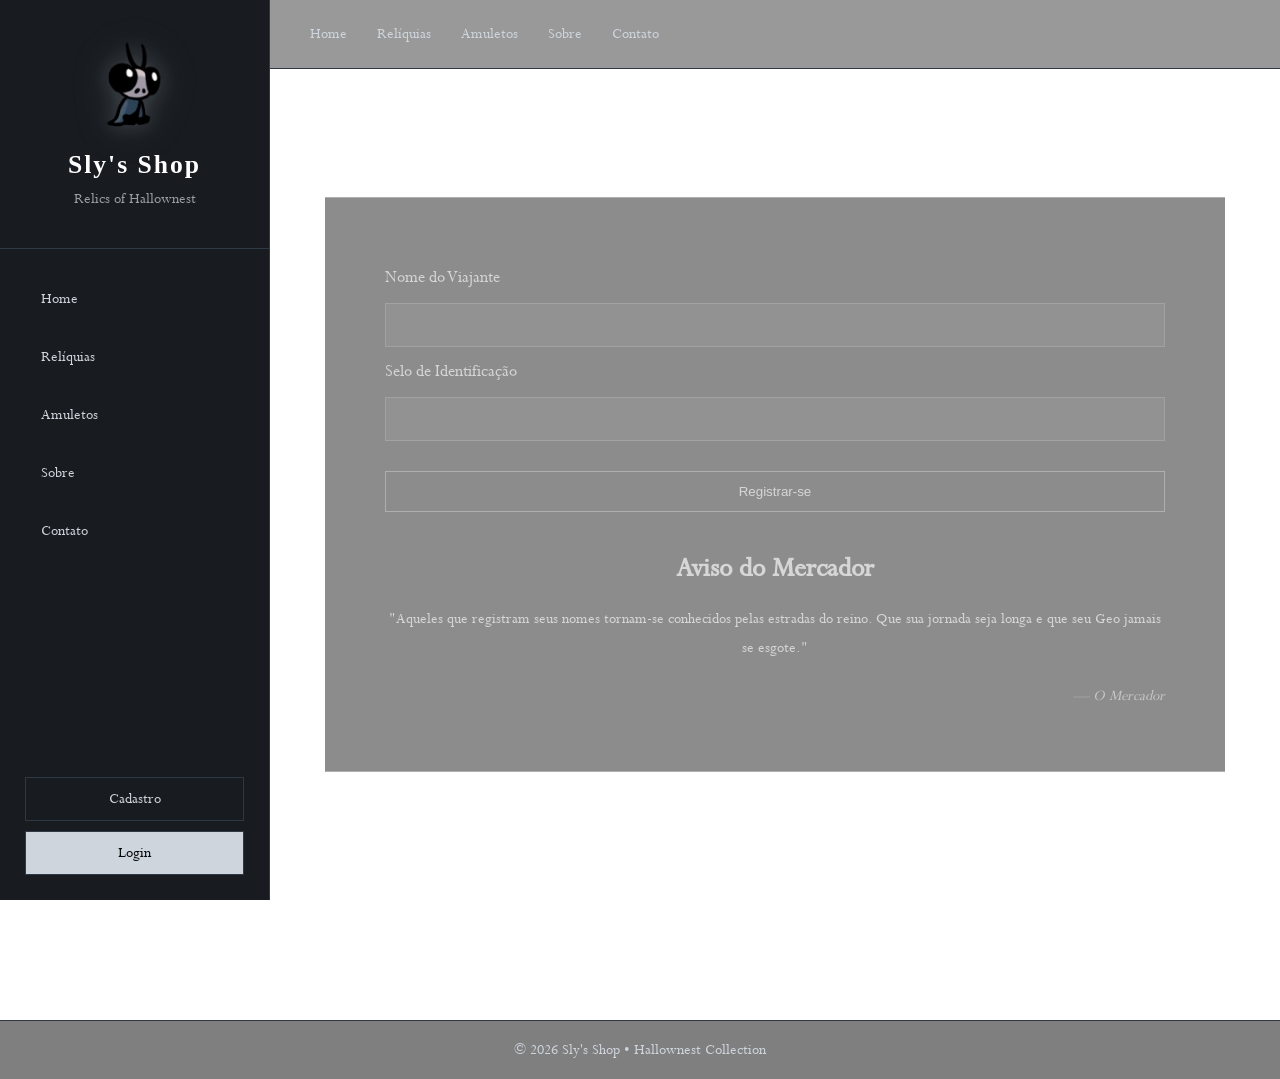
<file: Cadastro.html>
<!DOCTYPE html>
<html lang="pt-BR">
<head>
   <meta charset="UTF-8">
   <meta name="viewport" content="width=device-width, initial-scale=1.0">

   <title>Knight's Archives</title>

   <link rel="stylesheet" href="CSS/style.css">
 
</head>
<body>

   <div class="fog"></div>

   <aside>

      <div class="logo">
         <img src="CSS/img/logo.png" alt="Knight's Archives Logo" class="logo-icon">

         <h1>Sly's Shop</h1>

         <p>Relics of Hallownest</p>
      </div>

      <nav>
         
         <a href="index.html">Home</a>
         <a href="reliquias.html">Relíquias</a>
         <a href="Amuletos.html">Amuletos</a>
         <a href="sobre.html">Sobre</a>
         <a href="Contato.html">Contato</a>
      </nav>

      <div class="account-buttons">
         <a href="Cadastro.html" onmouseover="ornament()" class="btn">Cadastro</a>
         <a href="#" onmouseover="ornament()" class="btn-login">Login</a>
      </div>

   </aside>

   <div class="content">

      <header>

         <nav>
            <a href="index.html">Home</a>
            <a href="reliquias.html">Relíquias</a>
            <a href="Amuletos.html">Amuletos</a>
            <a href="sobre.html">Sobre</a>
            <a href="Contato.html">Contato</a>
         </nav>

      </header>
      <main class="register-page">

    <div class="lore-box">
      <form class="register-form" id="registerForm">

         <label for="nome">Nome do Viajante</label>
         <input type="text" id="nome">

         <label for="senha">Selo de Identificação</label>
         <input type="password" id="senha">

         <button type="submit">Registrar-se</button>

      </form>
      <p id="mensagem"></p>



            <h2>Aviso do Mercador</h2>

            <p>
                "Aqueles que registram seus nomes tornam-se conhecidos pelas
                estradas do reino. Que sua jornada seja longa e que seu Geo
                jamais se esgote."
            </p>

            <p class="signature">— O Mercador</p>

        </div>

    </div>

</main>

</main>
      
    
      <footer>
         © 2026 Sly's Shop • Hallownest Collection
      </footer>
  <script src="JS/script.js"></script>
   </body>
</file>
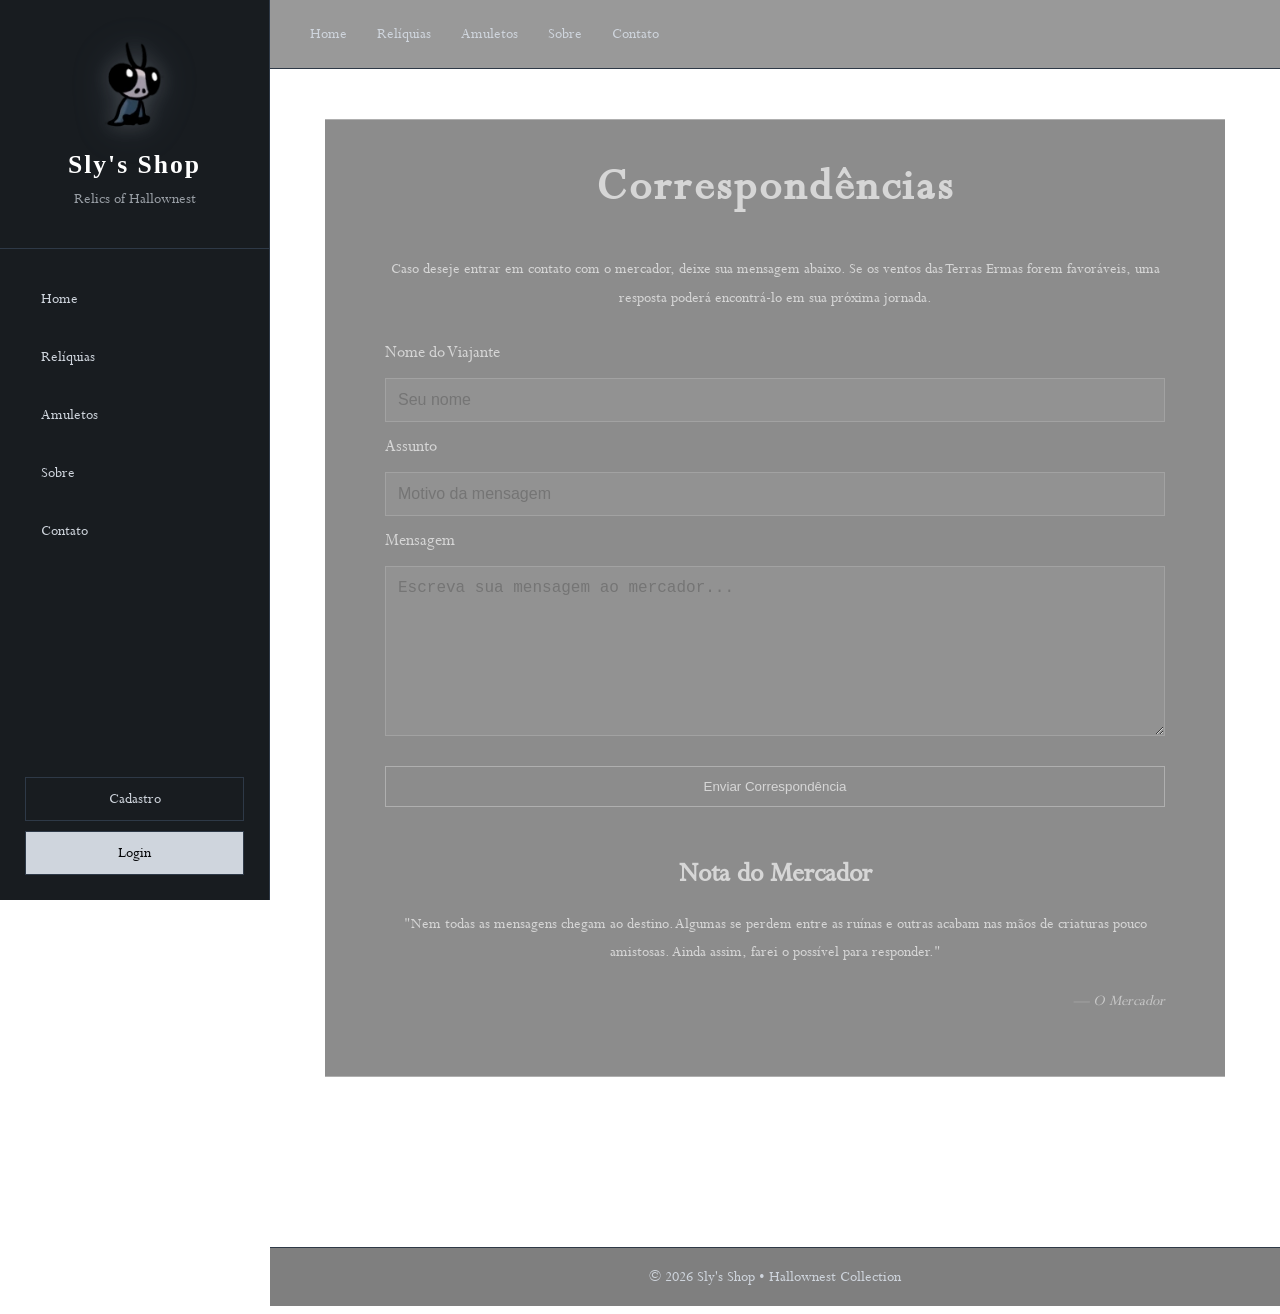
<file: Contato.html>
<!DOCTYPE html>
<html lang="pt-BR">
<head>
   <meta charset="UTF-8">
   <meta name="viewport" content="width=device-width, initial-scale=1.0">

   <title>Knight's Archives</title>

   <link rel="stylesheet" href="CSS/style.css">
   <script src="JS/script.js"></script>
</head>
<body>

   <div class="fog"></div>

   <aside>

      <div class="logo">
         <img src="CSS/img/logo.png" alt="Knight's Archives Logo" class="logo-icon">

         <h1>Sly's Shop</h1>

         <p>Relics of Hallownest</p>
      </div>

      <nav>
         
         <a href="index.html">Home</a>
         <a href="reliquias.html">Relíquias</a>
         <a href="Amuletos.html">Amuletos</a>
         <a href="sobre.html">Sobre</a>
         <a href="Contato.html">Contato</a>
      </nav>

      <div class="account-buttons">
         <a href="Cadastro.html" onmouseover="ornament()" class="btn">Cadastro</a>
         <a href="#" onmouseover="ornament()" class="btn-login">Login</a>
      </div>

   </aside>

   <div class="content">

      <header>

         <nav>
            <a href="index.html">Home</a>
            <a href="reliquias.html">Relíquias</a>
            <a href="Amuletos.html">Amuletos</a>
            <a href="sobre.html">Sobre</a>
            <a href="Contato.html">Contato</a>
         </nav>

      </header>
<main class="contact-page">

    <div class="lore-box">

        <h1>Correspondências</h1>

        <p>
            Caso deseje entrar em contato com o mercador, deixe sua mensagem
            abaixo. Se os ventos das Terras Ermas forem favoráveis, uma resposta
            poderá encontrá-lo em sua próxima jornada.
        </p>

        <form class="contact-form">

            <label for="nome">Nome do Viajante</label>
            <input type="text" id="nome" placeholder="Seu nome">

            <label for="assunto">Assunto</label>
            <input type="text" id="assunto" placeholder="Motivo da mensagem">

            <label for="mensagem">Mensagem</label>
            <textarea id="mensagem" rows="8"
                placeholder="Escreva sua mensagem ao mercador..."></textarea>

            <button type="submit">
                Enviar Correspondência
            </button>

        </form>

        <div class="merchant-note">
            <h2>Nota do Mercador</h2>

            <p>
                "Nem todas as mensagens chegam ao destino. Algumas se perdem
                entre as ruínas e outras acabam nas mãos de criaturas pouco
                amistosas. Ainda assim, farei o possível para responder."
            </p>

            <p class="signature">— O Mercador</p>
        </div>

    </div>

</main>
    
      <footer>
         © 2026 Sly's Shop • Hallownest Collection
      </footer>
</file>
<file: CSS/style.css>
@font-face {
   font-family: 'Trajan';
   src: url('../assets/trajan.ttf');
}
@font-face {
   font-family: 'Perpetua';
   src: url('../assets/perpetua.ttf');
}

*{
    margin:0;
    padding:0;
    box-sizing:border-box;
}

:root{
    --background:#050608;
    --panel:#0c1015;
    --panel-light:#141a22;

    --border:#2e3947;

    --text:#cfd5dd;
    --title:#ffffff;
    --subtitle: #cfd5dd;

    --glow:#8fa3c4;
}
body{
   color: var(--text);
   font-family: 'Perpetua';
   background-image: url(https://images.squarespace-cdn.com/content/v1/606d4deb4db8c15ea53b3624/1619052791039-U5P66XF1HX6OHSPMRHP0/banner_real.jpg);
   background-size: cover ;
   background-attachment: fixed;
   background-repeat: no-repeat;
   background-position: center;
   min-height: 100vh;
   flex-direction: column;
   display: flex;
}
.back{
   color: var(--text);
   font-family: 'Perpetua';
   background-image: url(https://static.wikia.nocookie.net/hollowknight/images/2/2d/Screenshot_HK_Salubra_01.png/revision/latest/scale-to-width-down/1000?cb=20230719143349&path-prefix=pt);
   background-size: cover ;
   background-attachment: fixed;
   background-repeat: no-repeat;
   background-position: center;
}

.fog{
    position:fixed;
    inset:0;

    background:
    radial-gradient(circle at 50% 20%,rgba(143,163,196,.06),);

    pointer-events:none;
}

aside{
    position:fixed;

    left:0;
    top:0;

    width:270px;
    height:100vh;

    background:rgba(12,16,21,.95);

    border-right:1px solid var(--border);

    display:flex;
    flex-direction:column;

    backdrop-filter:blur(10px);
}

.logo{
    text-align:center;

    padding:40px 20px;

    border-bottom:1px solid var(--border);
}

.logo-icon{
    width:90px;
    height:90px;

    object-fit:contain;

    margin:0 auto 15px auto;

    filter:
        drop-shadow(0 0 10px rgba(255,255,255,.15))
        drop-shadow(0 0 20px rgba(143,163,196,.15));

    transition:.3s;
}

.logo-icon:hover{
    transform:scale(1.05);
}

.logo h1{
    color:var(--title);

    font-family:'Cinzel', serif;

    font-size:1.6rem;

    letter-spacing:2px;
}

.logo p{
    margin-top:10px;

    opacity:.7;
}

aside nav{
   display:flex;
   flex-direction:column;
   padding:25px;
}

aside nav a{
   color:var(--text);
   text-decoration:none;
   padding:15px;
   margin-bottom:8px;
   border:1px solid transparent;
   transition:.3s;
}

aside nav a:hover{
   border-color:var(--border);
   background:var(--panel-light);
   box-shadow:0 0 15px rgba(143,163,196,.15);
   
}

.account-buttons{
    margin-top:auto;

    padding:25px;

    display:flex;
    flex-direction:column;

    gap:10px;
}

.btn{
    text-align:center;

    text-decoration:none;

    color:var(--text);

    border:1px solid var(--border);

    padding:12px;

    transition:.3s;
}

.btn:hover{
   background:var(--panel-light);
   box-shadow:
   0 0 15px rgba(143,163,196,.2);
   transform: scale(1.06);
}
.btn-login{
   text-align:center;
   text-decoration:none;
   color:var(--background);
   border:1px solid var(--border);
   padding:12px;
   transition:.3s;
   background: #cfd5dd;
}

.btn-login:hover{
   background:var(--panel-light); 
   box-shadow:0 0 15px rgba(143,163,196,.2);
   color: var(--text);
   transform: scale(1.06);
}

.content{
    margin-left:270px;
    min-height:100vh;
    display:flex;
    flex-direction:column;
}

header{
    padding:25px 40px;
    border-bottom:1px solid var(--border);
    background:rgba(0, 0, 0, .4);
}

header nav{
    display:flex;
    gap:30px;
}

header nav a{
    color:var(--text);

    text-decoration:none;

    transition:.3s;
}

header nav a:hover{
    color:white;
}

main{
    flex:1;
    display:flex;
    justify-content:center;
    align-items:center;
    padding:50px;
}

.hero{
   max-width:800px;
   background:rgba(0, 0, 0, 0.7);
   border-radius: 10px;
   text-align:center;
   backdrop-filter: blur(9px);
   box-shadow: 0 0 30px 20px rgba(0, 0, 0, .4);
   flex-direction: column;
   gap:20px;
}

.line{
   width: 550px;
   margin:-20px 0;
   align-items: center;
   max-width: 100%;
   position: relative;
   top: -15px;
}
.line-bottom{
   width: 500px;
   margin:10px 0;
   align-items: center;
   max-width: 100%;
   position: relative;
   top: 20px;
}

.hero h2{
    font-family:'Trajan';
    font-size:4rem;
    color:white;
    letter-spacing:4px;
}

.hero p{
    margin-top:20px;

    font-size:1.4rem;

    line-height:1.8;
}

.hero button{
    margin-top:30px;

    padding:15px 35px;

    background:none;

    color:white;

    border:1px solid var(--border);

    cursor:pointer;

    font-family:'Perpetua', serif;

    transition:.3s;
}

.hero button:hover{
    background:var(--panel-light);

    transform:translateY(-3px);

    box-shadow:
    0 0 20px rgba(143,163,196,.2);
}

footer{
    border-top:1px solid var(--border);
    text-align:center;
    padding:20px;
    background: rgba(0, 0, 0, 0.5);
    position: relative;
    bottom:-120px;
}
.title {
    text-align: center;
    margin-top: 40px;
    font-size: 40px;
    letter-spacing: 2px;
}


.product-grid {
    display: grid;
    grid-template-columns: repeat(auto-fit, minmax(220px, 1fr));
    gap: 30px;
    padding: 50px;
}


.product-card {
    background: rgba(255, 255, 255, 0.03);
    border: 1px solid rgba(255, 255, 255, 0.1);
    padding: 20px;
    text-align: center;
    transition: 0.4s ease;
    backdrop-filter: blur(5px);
}


.product-card:hover {
    transform: translateY(-10px) scale(1.06);
    border-color: white;
}

.img-mask {
   width: 100px;
   object-fit: cover;
   margin-bottom: 10px;
}

.product-card h2 {
    margin: 10px 0 5px;
}
.product-card p {
    font-size: 14px;
    opacity: 0.8;
}
.product-card span {
    display: block;
    margin: 10px 0;
    font-weight: bold;
    color: #fff;
}
.product-card button {
    background: transparent;
    border: 1px solid white;
    color: white;
    padding: 8px 12px;
    cursor: pointer;
    transition: 0.3s;
}
.geo{
   width: 20px;
   position: relative;
   top: 34px;
   left: -25px;
}
.slot{
   width: 20px;
   position: relative;
   top: 33px;
   left: -28px;
}
.slo{
   position: relative;
   align-items: end;
}

.about-page {
    display: flex;
    justify-content: center;
    padding: 50px;
}

.lore-box {
    max-width: 900px;
    padding: 40px 60px;

    background: rgba(0, 0, 0, 0.45);
    backdrop-filter: blur(3px);

    border-top: 1px solid rgba(255,255,255,0.3);
    border-bottom: 1px solid rgba(255,255,255,0.3);

    color: #d6d6d6;

    text-align: center;
}

.lore-box h1 {
    font-size: 3rem;
    margin-bottom: 40px;
    letter-spacing: 3px;
}

.lore-box h2 {
    margin-top: 40px;
    margin-bottom: 20px;
    font-size: 1.8rem;
}

.lore-box p {
    line-height: 1.8;
    margin-bottom: 20px;
}

.lore-box blockquote {
    margin: 30px 0;
    padding: 20px;

    font-style: italic;

    border-left: 3px solid rgba(255,255,255,0.4);
    border-right: 3px solid rgba(255,255,255,0.4);

    background: rgba(255,255,255,0.03);
}

.signature {
    text-align: right;
    font-style: italic;
    opacity: 0.8;
}

.contact-page {
    display: flex;
    justify-content: center;
    padding: 50px;
}

.contact-form {
    display: flex;
    flex-direction: column;
    gap: 15px;

    margin-top: 30px;
}

.contact-form label {
    text-align: left;
    font-size: 1.1rem;
}

.contact-form input,
.contact-form textarea {
    background: rgba(255,255,255,0.05);
    border: 1px solid rgba(255,255,255,0.15);

    color: #d6d6d6;

    padding: 12px;
    font-size: 1rem;
}

.contact-form input:focus,
.contact-form textarea:focus {
    outline: none;
    border-color: rgba(255,255,255,0.5);
}

.contact-form button {
    margin-top: 15px;

    background: transparent;
    color: #d6d6d6;

    border: 1px solid rgba(255,255,255,0.3);

    padding: 12px;

    cursor: pointer;

    transition: 0.3s;
}

.contact-form button:hover {
    background: rgba(255,255,255,0.08);
    border-color: rgba(255,255,255,0.6);
}

.merchant-note {
    margin-top: 50px;
}

.merchant-note h2 {
    margin-bottom: 20px;
}

.signature {
    text-align: right;
    font-style: italic;
    opacity: 0.8;
}
.register-page {
    display: flex;
    justify-content: center;
    padding: 50px;
}

.register-form {
    display: flex;
    flex-direction: column;
    gap: 15px;

    margin-top: 30px;
}

.register-form label {
    text-align: left;
    font-size: 1.1rem;
}

.register-form input,
.register-form textarea {
    background: rgba(255,255,255,0.05);
    border: 1px solid rgba(255,255,255,0.15);

    color: #d6d6d6;

    padding: 12px;
    font-size: 1rem;
}

.register-form input:focus,
.register-form textarea:focus {
    outline: none;
    border-color: rgba(255,255,255,0.5);
}

.register-form button {
    margin-top: 15px;

    background: transparent;
    color: #d6d6d6;

    border: 1px solid rgba(255,255,255,0.3);

    padding: 12px;

    cursor: pointer;

    transition: 0.3s;
}

.register-form button:hover {
    background: rgba(255,255,255,0.08);
    border-color: rgba(255,255,255,0.6);
}
</file>
